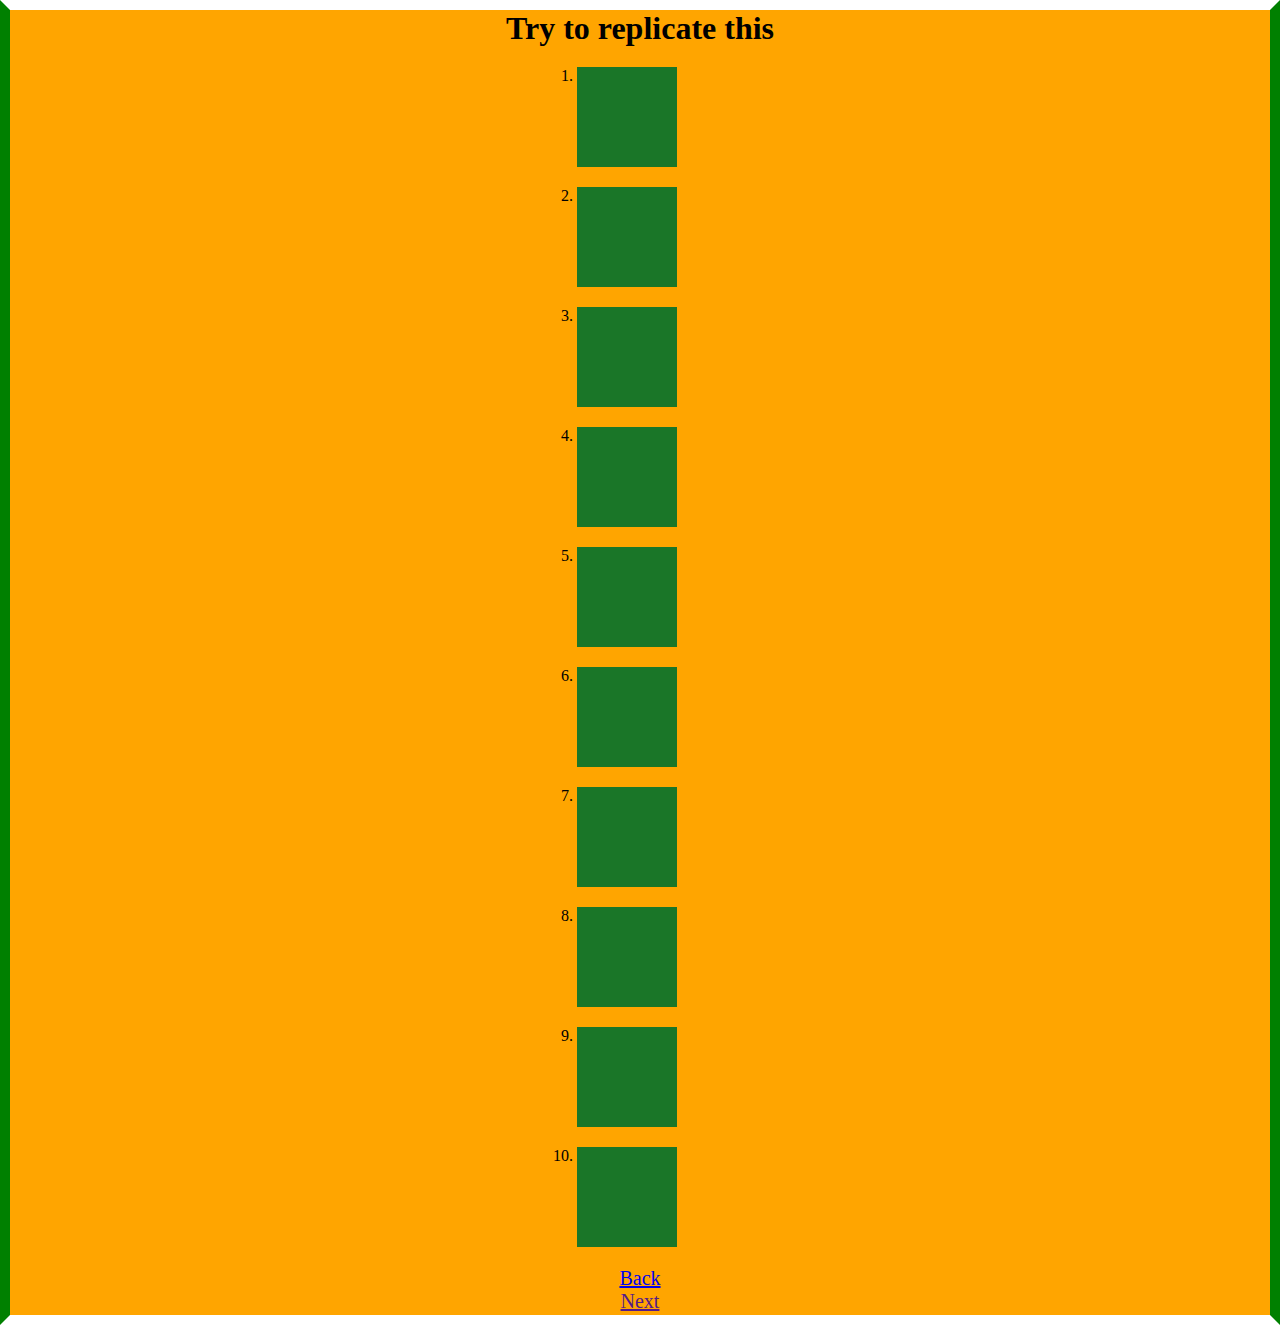
<file: index.html>
<!DOCTYPE html>
<html lang="en">
<head>
    <meta charset="UTF-8">
    <meta name="viewport" content="width=device-width, initial-scale=1.0">
    <link rel="stylesheet" href="./style.css">
    <title>Document</title>
</head>
<body>
    <div class="container">
    <div class="main"><h1>Try to replicate this</h1></div>
   <div class="parent">
        <ol class="boxstart">
        <li><div class="box box1"></div></li>
        <li><div class="box box2"></div></li>
        <li><div class="box box3"></div></li>
        <li><div class="box box4"></div></li>
        <li><div class="box box5"></div></li>
        <li><div class="box box6"></div></li>
        <li><div class="box box7"></div></li>
        <li><div class="box box8"></div></li>
        <li><div class="box box9"></div></li>
        <li><div class="box box10"></div></li>
        </ol>
    </div>
    <div class="nextpage">
        <div class="back"><a href="./index2.html">Back</a></div>
        <div class="next"></d><a href="">Next</a></div>
     </div>
    </div>
  
</body>
</html>
</file>
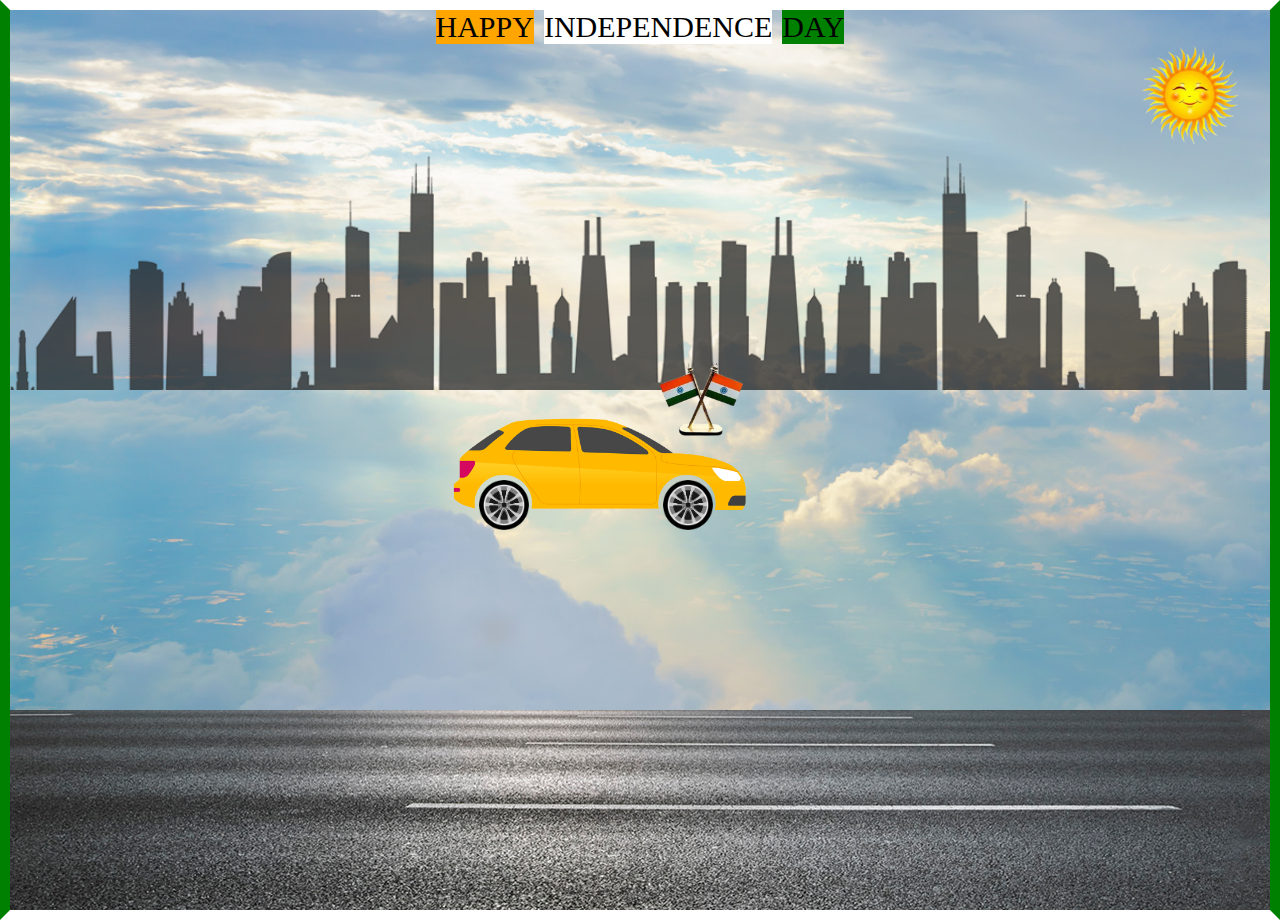
<file: car.html>
<!DOCTYPE html>
<html lang="en">
<head>
    <meta charset="UTF-8">
    <meta name="viewport" content="width=device-width, initial-scale=1.0">
    <link rel="stylesheet" href="./style.css">
    <title>CAR</title>
</head>
<body>
    <div class="sky">
        <div class="top-text">
            <div class="text1">HAPPY</div>
            <div class="text2">INDEPENDENCE</div>
            <div class="text3">DAY</div>
        </div>
        <div class="sun"><img src="./sun1.png" alt="" width="100px"></div>
        <div class="flag"><img src="./flag2.png" alt="" width="150px"></div>
        <div class="road"></div>
        <div class="city"></div>
      <div class="car"></div>
       <div class="main-wheel">
        <div class="wheel">
        <img class="wheel1" src="./wheel.png" width="50px" height="50px">
        <img class="wheel2" src="./wheel.png" width="50px" height="50px">
    </div>
</div>
</body>
</html>
</file>
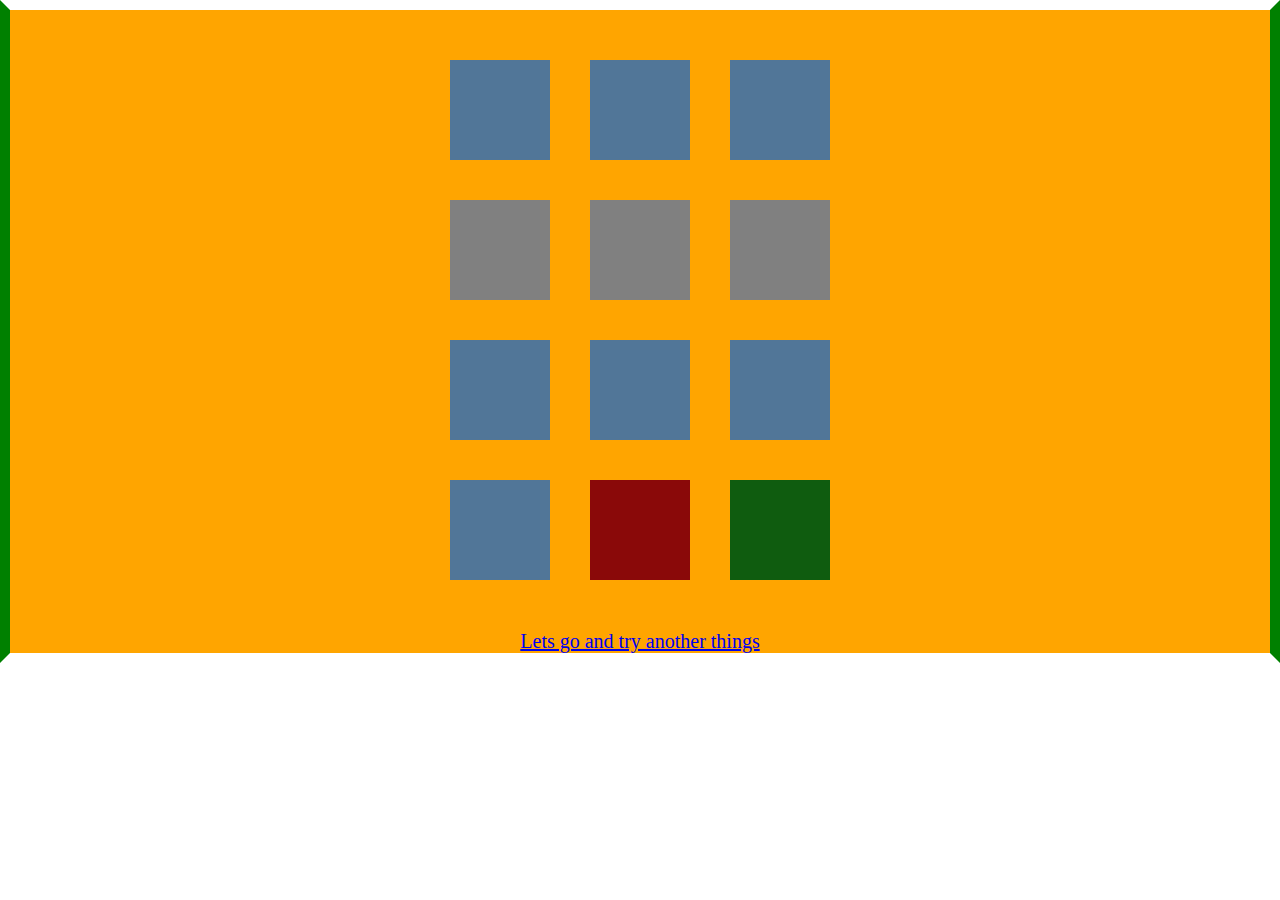
<file: index2.html>
<!DOCTYPE html>
<html lang="en">
<head>
    <meta charset="UTF-8">
    <meta name="viewport" content="width=device-width, initial-scale=1.0">
    <link rel="stylesheet" href="./style.css">
    <title>FILE</title>
</head>
<body>
    <div class="color">
<div class="rotat-page2">
    <div class="x-asis">
        <div class="box child1"></div>
        <div class="box child1"></div>
        <div class="box child1"></div>
        <div class="box child2"></div>
        <div class="box child2"></div>
        <div class="box child2"></div>
        <div class="box child3"></div>
        <div class="box child3"></div>
        <div class="box child3"></div>
        <div class="box child4"></div>
        <div class="box child5"></div>
        <div class="box child6"></div>
    </div>
    <div class="ancer2">
        <div class="ancer"><a href="./car.html">Lets go and try another things</a></div>
    </div>
</div>
</div>

</body>


</html>
</file>
<file: style.css>
*{
    margin: 0;
    padding: 0;
    box-sizing: border-box;
}

.container{
    height: 1305px;
    background-color: orange;
    background-position: center;
    background-size: cover;
}
.main{
    width: 100%;
    display: flex;
    justify-content: center;
}
.parent{
    display: flex;
    justify-content: center;
}
.boxstart{
    width: 10%;
    display: flex;
    flex-wrap: wrap;
    margin: 20px;
    gap: 20px;
}
.box{
    width: 100px;
    height: 100px;
    background-color: rgb(26, 118, 40);
}



.box1{
    transition-timing-function: ease;
    transition: 2s;
}

.box1:hover {
    width:200px;
}
.box2{
    transition: 2s;

    }
.box2:hover {
        height:200px;
        width: 200px;
    }
.box3{
        transition: 2s;
        transition-timing-function: linear;
        }
.box3:hover {
            width:200px;
        }
.box4{
    transition-timing-function: ease-in;
        transition: 2s;
        }
.box4:hover {
         width:200px;
        }    
.box5{
    transition-timing-function: ease-in;
        transition: 2s;
        }
.box5:hover {
         width:200px;
        }
.box6{
     transition-timing-function: ease-in;
     transition: 2s;
     }
.box6:hover {
     width:200px;
        }
.box7{
    transition-timing-function: ease-in;
        transition: 2s;
        }
.box7:hover {
        width:200px;
        }        
.box8{
    transition-timing-function: ease-in;
    transition: 2s;
    }
.box8:hover {
        width:200px;
            }
.box9{
    transition-timing-function: ease-in;
    transition: 2s;
    }
.box9:hover {
         width:200px;
            }
.box10{
        transition-timing-function: ease-in;
        transition: 4s;
        transition-delay: 1s;
        }
.box10:hover {
        width:200px;
            }
.nextpage{
    width: 100%;
    height: 30px;
    font-size: 20px;
} 
.next{
    width: 100%;
    display: flex;
    justify-content: center;
}
.back{
    width: 100%;
    display: flex;
    justify-content: center;
}
.x-asis{
    width: 100%;
     display: flex;
    justify-content: center;
    flex-wrap: wrap;
    padding: 50px;
    gap: 40px;
}
.rotat-page2{
    width: 45%;
    display: block;
    justify-content: center;
   
}
.ancer2{
    display: flex;
    justify-content: center;
    font-size: 20px;
}
.color{
    display: flex;
    justify-content: center;
    background-color: orange;
}
.child1{
    background-color: rgb(81, 118, 152);
   animation:coin-rotate 2s infinite ease;
}
 @keyframes coin-rotate {
    0%{
        transform: skewX(-25deg);
    }
    100%{
        transform: skewX(25deg);
    }
}
.child2{
    background-color: grey;
    animation:coin 2s infinite;
 }
  @keyframes coin {
     0%{
         transform: skewY(-25deg);
         
     }
     100%{
         transform: skewY(25deg);
     }
 } 
 .child3{
    background-color: rgb(81, 118, 152);
    transition-property: ease;
    animation:rotate 1s infinite;
 }
  @keyframes rotate {
     0%{
         transform: rotate(0deg);

         
     }
     100%{
         transform: rotate(180deg);
     }
 } 
 .child4{
    background-color: rgb(81, 118, 152);
    animation:x-site 1s infinite;
 }
  @keyframes x-site {
     0%{
         transform: rotateX(0deg);

         
     }
     100%{
         transform: rotateX(60deg);
     }
 }
  .child5{
    background-color: rgb(138, 9, 9);
    transition-delay: 2s;
    animation:Y-asis 1s infinite;
 }
   @keyframes Y-asis {
     0%{
         transform: rotateX(0deg);
        }
     100%{
         transform: rotateY(60deg);
     }
 }  
 .child6{
    background-color:rgb(15, 92, 15);
    animation:xy-asis 1s infinite linear;
    animation-direction: alternate;
 }
   @keyframes xy-asis {
     0%{
         transform: rotate(0deg);
        }
     100%{
         transform: rotate(260deg);
         
     }
} 
body{
    border: 10px solid;
    border-color: white green white green;
}

.sky{
    height: 100vh;
    background-image: url(./sky.jpg);
    background-size: cover;
   position: relative;
   overflow-x: hidden;
}
.top-text{
    display: flex;
    justify-content: center;
    font-size: 30px;
    gap: 10px;
}
.text1{
    background-color:orange;
}
.text2{
    background-color:white;
}
.text3{
    background-color:green;
}
.car{
    width: 300px;
    height: 100px;
    background-image: url(./car.png);
    position: absolute;
    left: 440px;
    top: 400px;
    background-size: cover;
    z-index:4;

}
.sun{
    position: absolute;
    right: 30px;
    z-index: 3;

}
.flag{
    position: absolute;
    top: 350px;
    left: 620px;
    z-index: 4;
}

.main-wheel{
    width: 100%;
    position: absolute;
    top: 400px;
    left: 460px;
  
} 
.wheel{
    position: relative;
    z-index:5;
    left: 9px;
    top: 70px;
   
}
@keyframes wheell1{
    0%{
        transition: rotate(0deg);
    }
    100%{
        transform: rotate(380deg);
    }
} 
.wheel1{
    position: relative;
    z-index: 4;
    animation:  wheell1 2s infinite linear;
}

.wheel2{
    position: relative;
    left: 130px;
    animation:  wheell2 2s infinite linear;
}
 
 @keyframes wheell2{
    0%{
        transition: rotate(0deg);
    }
    100%{
        transform: rotate(380deg);
    }
}
.road{
    background-image: url(./road.jpg);
    z-index: 2;
    width: 500%;
    height: 200px;
    position: absolute;
    bottom: 0px;
    animation: highway 3s infinite linear;
}
@keyframes highway{
    100%{
        transform: translate(-2000px);
    }
}
.city{
    background-image: url(./city.png);
    background-size: cover;
    width: 120%;
    height: 250px;
    z-index: 3;
    position: absolute;
    top: 130px;
    animation: building 3s infinite linear;

}
  @keyframes building{
    100%{
        transform: translate(-20px);
    }
}

@media  screen and (min-width:250px) and (max-width:500px){
    .wheel{
         padding: 0px;
        margin-left: 0px; 
    }
    .wheel2{
        left: 130px;
        
    }
    .main-wheel{
        top: 530px;
        left: 30px;
    }
    .car{
        left: 10px;
        top: 530px;
    }
    .city{
        top:220px;
        width: 150%;
    }
    .flag{
        top: 490px;
        left: 190px;
    }
    .road{
        top: 470px;
        width: 950%;
    }
    .top-text{
        font-size: 20px;
    }
}
</file>
